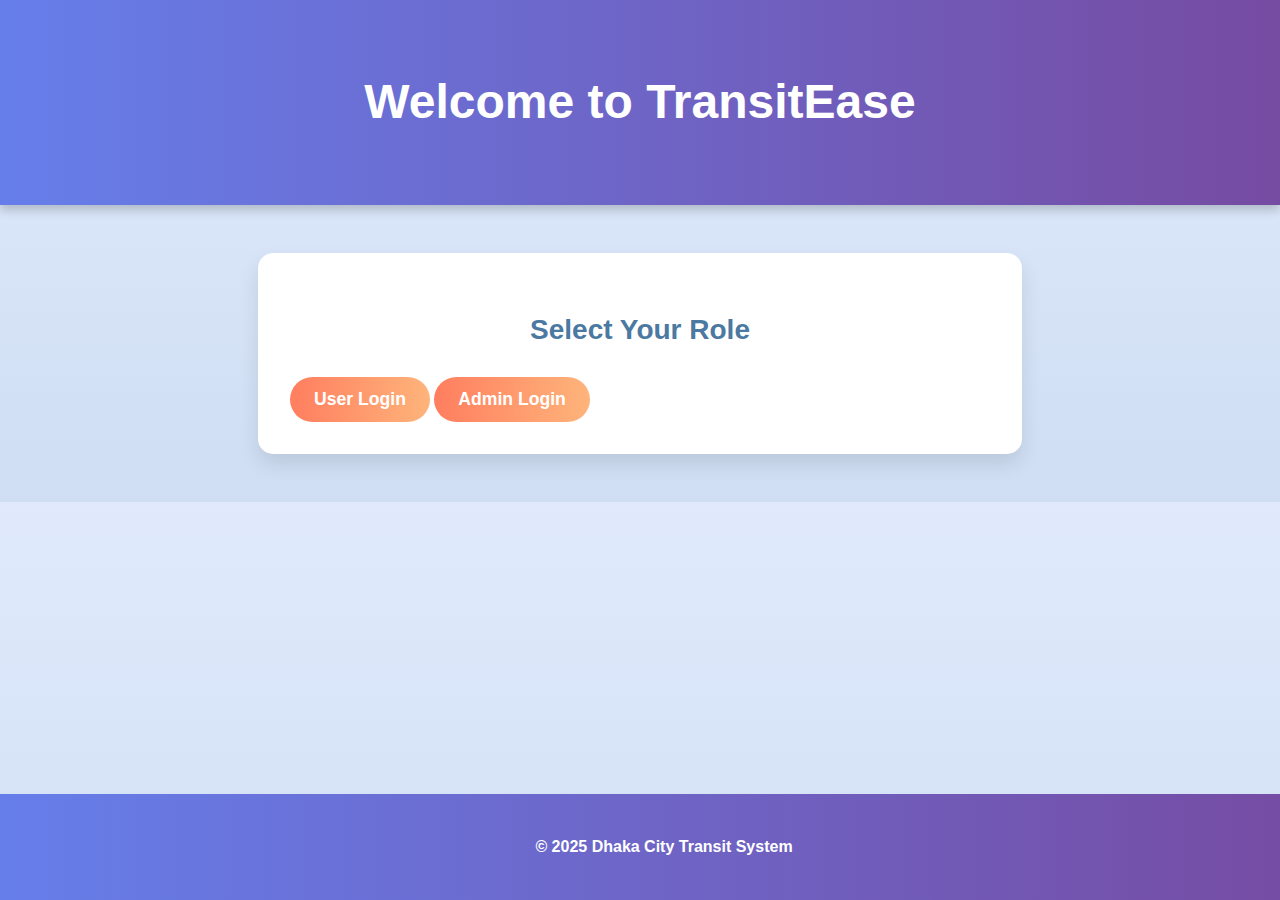
<file: select_role.html>
<!DOCTYPE html>
<html lang="en">
<head>
    <meta charset="UTF-8">
    <meta name="viewport" content="width=device-width, initial-scale=1.0">
    <title>Select Role - TransitEase</title>
    <link rel="stylesheet" href="styles.css">
</head>
<body>
    <header>
        <h1>Welcome to TransitEase</h1>
    </header>
    <main>
        <section>
            <h2>Select Your Role</h2>
            <div>
                <button onclick="window.location.href='login.php'">User Login</button>
                <button onclick="window.location.href='admin_login.php'">Admin Login</button>
            </div>
        </section>
    </main>
    <footer>
        <p>© 2025 Dhaka City Transit System</p>
    </footer>
</body>
</html>
</file>
<file: styles.css>
body {
    font-family: 'Roboto', sans-serif;
    margin: 0;
    padding: 0;
    background: linear-gradient(to bottom, #e0eafc, #cfdef3);
    color: #333;
    line-height: 1.6;
}

header {
    background: linear-gradient(to right, #667eea, #764ba2);
    color: white;
    padding: 2rem;
    text-align: center;
    font-size: 1.5rem;
    font-weight: bold;
    box-shadow: 0 5px 10px rgba(0, 0, 0, 0.2);
}

nav ul {
    list-style-type: none;
    padding: 0;
    margin: 0;
    display: flex;
    justify-content: center;
    gap: 20px;
}

nav ul li a {
    color: white;
    text-decoration: none;
    font-weight: 500;
    padding: 0.5rem 1rem;
    border-radius: 5px;
    transition: background 0.3s;
}

nav ul li a:hover {
    background: rgba(255, 255, 255, 0.3);
}

main {
    padding: 3rem;
    display: flex;
    justify-content: center;
    align-items: center;
    flex-direction: column;
    gap: 3rem;
}

section {
    background: white;
    padding: 2rem;
    border-radius: 15px;
    box-shadow: 0 10px 20px rgba(0, 0, 0, 0.1);
    width: 90%;
    max-width: 700px;
}

h2 {
    color: #4b79a1;
    font-size: 1.75rem;
    text-align: center;
    margin-bottom: 1.5rem;
}

button {
    background: linear-gradient(to right, #ff7e5f, #feb47b);
    color: white;
    border: none;
    padding: 0.75rem 1.5rem;
    border-radius: 50px;
    font-size: 1.1rem;
    font-weight: bold;
    cursor: pointer;
    transition: all 0.3s ease;
}

button:hover {
    background: linear-gradient(to right, #feb47b, #ff7e5f);
    transform: translateY(-3px);
    box-shadow: 0 5px 15px rgba(0, 0, 0, 0.2);
}

input, select {
    width: 100%;
    padding: 1rem;
    margin-bottom: 1.5rem;
    border: 1px solid #ddd;
    border-radius: 10px;
    font-size: 1rem;
    background: #f8f9fa;
    transition: border-color 0.3s ease;
}

input:focus, select:focus {
    border-color: #764ba2;
    outline: none;
    box-shadow: 0 0 5px rgba(118, 75, 162, 0.5);
}

footer {
    background: linear-gradient(to right, #667eea, #764ba2);
    color: white;
    text-align: center;
    padding: 1.5rem;
    position: fixed;
    bottom: 0;
    width: 100%;
    font-size: 1rem;
    font-weight: bold;
}
</file>
